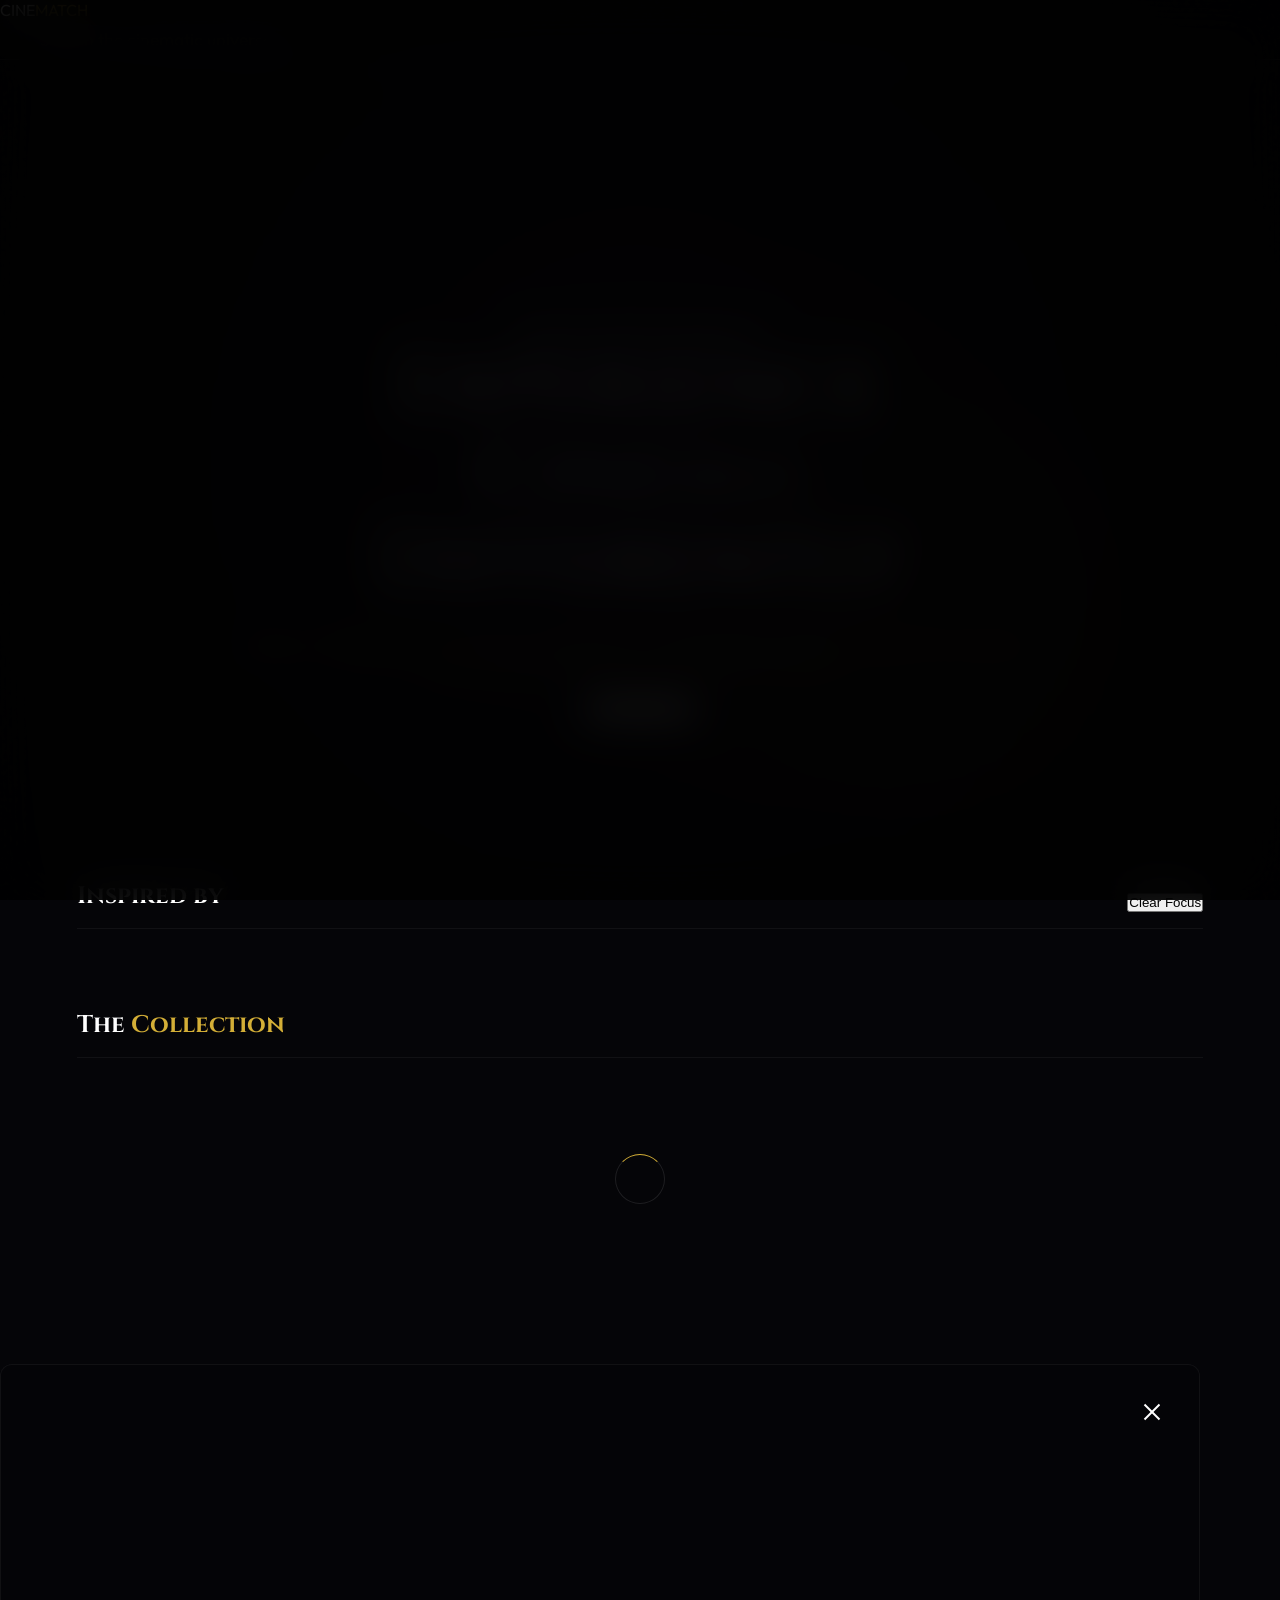
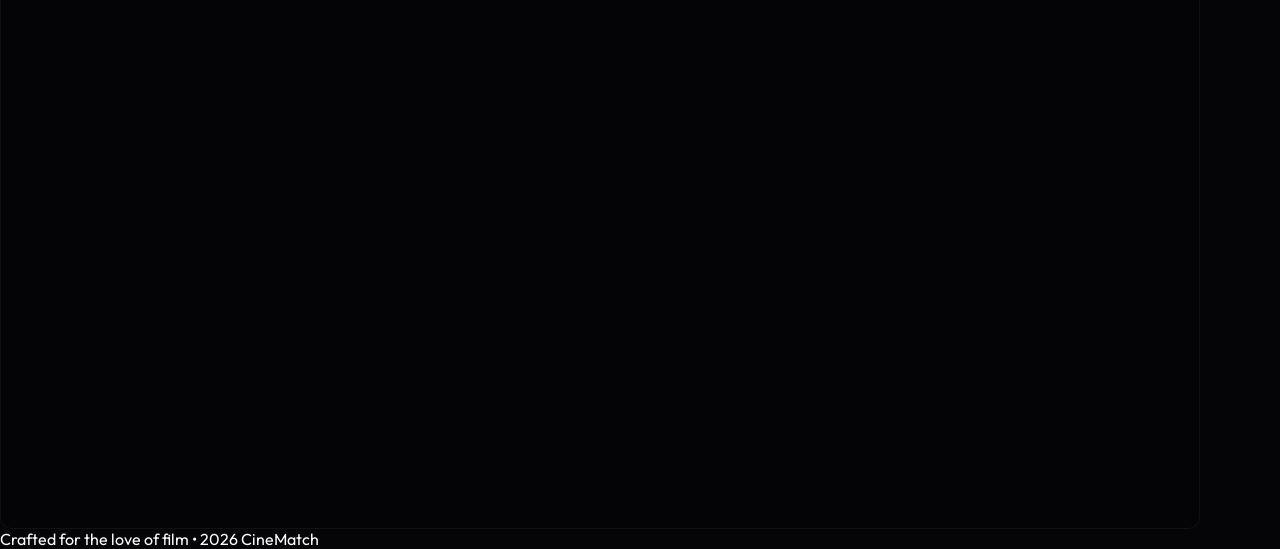
<file: static/index.html>
<!DOCTYPE html>
<html lang="en">
<head>
    <meta charset="UTF-8">
    <meta name="viewport" content="width=device-width, initial-scale=1.0">
    <title>CineMatch | Cinematic Experience</title>
    <link href="https://fonts.googleapis.com/css2?family=Cinzel:wght@400;700&family=Outfit:wght@300;400;600;800&display=swap" rel="stylesheet">
    <link rel="stylesheet" href="/static/style.css">
</head>
<body>
    <!-- Custom Cursor -->
    <div class="cursor-dot" id="cursorDot"></div>
    <div class="cursor-outline" id="cursorOutline"></div>

    <div class="background-effects">
        <div class="noise-overlay"></div>
        <div class="glow-orb orb-1"></div>
        <div class="glow-orb orb-2"></div>
    </div>

    <nav>
        <div class="logo">
            <span class="logo-text">CINE<span class="highlight">MATCH</span></span>
        </div>
        <div class="search-wrapper">
            <input type="text" id="searchInput" placeholder="Search the cinematic universe...">
            <div class="search-line"></div>
        </div>
    </nav>

    <main>
        <section class="hero-section">
            <div class="hero-content" id="heroContent">
                <p class="hero-overline">Welcome to the future of discovery</p>
                <h1 class="hero-title">Experience <br/><span class="text-gradient">Cinema</span> Differently</h1>
                <p class="hero-subtitle">Our AI-driven engine curates a bespoke selection tailored to the nuances of your taste.</p>
                <button class="btn-explore" id="exploreBtn">Explore Collection</button>
            </div>
        </section>

        <!-- Dynamic Recommendation Section -->
        <section class="recommendations-section hidden" id="recommendationsSection">
            <div class="section-header">
                <h2>Inspired by <span id="selectedMovieName" class="highlight"></span></h2>
                <button class="btn-clear" id="clearSelectionBtn">Clear Focus</button>
            </div>
            <div class="movies-grid" id="recommendationsGrid">
                <!-- Recommended movie cards will be injected here -->
            </div>
        </section>

        <section class="catalog-section" id="catalogSection">
            <div class="section-header">
                <h2>The <span class="highlight">Collection</span></h2>
            </div>
            
            <div class="loader" id="loader">
                <div class="spinner"></div>
            </div>

            <div class="movies-grid" id="moviesGrid">
                <!-- Movie cards will be injected here -->
            </div>
        </section>
    </main>

    <div class="modal hidden" id="movieModal">
        <div class="modal-backdrop"></div>
        <div class="modal-content glass-panel">
            <button class="close-btn" id="closeModalBtn">
                <svg width="30" height="30" viewBox="0 0 24 24" fill="none" stroke="currentColor" stroke-width="1.5"><line x1="18" y1="6" x2="6" y2="18"></line><line x1="6" y1="6" x2="18" y2="18"></line></svg>
            </button>
            <div class="modal-body" id="modalBody">
                <!-- Modal details injected here -->
            </div>
        </div>
    </div>

    <footer>
        <p>Crafted for the love of film &bull; 2026 CineMatch</p>
    </footer>

    <script src="/static/app.js"></script>
</body>
</html>
</file>
<file: static/style.css>
@import url('https://fonts.googleapis.com/css2?family=Cinzel:wght@400;700&family=Outfit:wght@300;400;600;800&display=swap');

:root {
  --bg-base: #050508;
  --bg-card: rgba(255, 255, 255, 0.02);
  --accent-gold: #d4af37;
  --accent-purple: #7b2cbf;
  --text-primary: #ffffff;
  --text-secondary: #888899;
  --glass-border: rgba(255, 255, 255, 0.05);
  --glass-shadow: 0 30px 60px rgba(0, 0, 0, 0.6);
  --transition-smooth: all 0.6s cubic-bezier(0.16, 1, 0.3, 1);
}

* {
  margin: 0;
  padding: 0;
  box-sizing: border-box;
}

body {
  font-family: 'Outfit', sans-serif;
  background-color: var(--bg-base);
  color: var(--text-primary);
  overflow-x: hidden;
  min-height: 100vh;
}

h1, h2, h3, .font-cinzel {
  font-family: 'Cinzel', serif;
}

/* Background Atmosphere */
.background-effects {
  position: fixed;
  top: 0; left: 0; width: 100vw; height: 100vh;
  z-index: -1;
  overflow: hidden;
  background: radial-gradient(circle at 50% 50%, #12121a 0%, #050508 100%);
}

.noise-overlay {
  position: absolute;
  top: 0; left: 0; width: 100%; height: 100%;
  background: url('data:image/svg+xml;utf8,%3Csvg viewBox="0 0 200 200" xmlns="http://www.w3.org/2000/svg"%3E%3Cfilter id="noiseFilter"%3E%3CfeTurbulence type="fractalNoise" baseFrequency="0.85" numOctaves="3" stitchTiles="stitch"/%3E%3C/filter%3E%3Crect width="100%25" height="100%25" filter="url(%23noiseFilter)"/%3E%3C/svg%3E');
  opacity: 0.04;
  pointer-events: none;
}

.glow-orb {
  position: absolute;
  border-radius: 50%;
  filter: blur(120px);
  opacity: 0.25;
  animation: drift 30s infinite alternate linear;
}

.orb-1 {
  top: 10%; left: 20%;
  width: 60vw; height: 60vw;
  background: radial-gradient(circle, rgba(123, 44, 191, 0.5) 0%, transparent 60%);
}

.orb-2 {
  bottom: -20%; right: -10%;
  width: 70vw; height: 70vw;
  background: radial-gradient(circle, rgba(212, 175, 55, 0.3) 0%, transparent 60%);
  animation-delay: -15s;
}

@keyframes drift {
  0% { transform: translate(0, 0) scale(1); }
  100% { transform: translate(50px, 100px) scale(1.1); }
}

/* Loader */
.loader {
  display: flex;
  justify-content: center;
  align-items: center;
  padding: 4rem;
}
.spinner {
  width: 50px;
  height: 50px;
  border: 1px solid rgba(255,255,255,0.1);
  border-top-color: var(--accent-gold);
  border-radius: 50%;
  animation: spin 1s linear infinite;
}
@keyframes spin { to { transform: rotate(360deg); } }

/* Shared Utilities */
.text-gradient {
  background: linear-gradient(to right, #fff, #888);
  -webkit-background-clip: text;
  -webkit-text-fill-color: transparent;
}
.highlight { color: var(--accent-gold); }
.glass-panel { background: rgba(5, 5, 8, 0.7); backdrop-filter: blur(20px); border: 1px solid var(--glass-border); }

/* Navbar */
.navbar {
  display: flex; justify-content: space-between; align-items: center;
  padding: 2rem 6%; position: fixed; top: 0; width: 100%;
  z-index: 100; background: linear-gradient(to bottom, rgba(5,5,8,0.9) 0%, rgba(5,5,8,0) 100%);
}
.navbar .logo { font-size: 2rem; font-weight: 700; letter-spacing: 4px; }
.search-container { position: relative; width: 300px; display: flex; align-items: center; }
.search-icon { position: absolute; left: 0; color: var(--text-secondary); }
#searchInput {
  width: 100%; background: transparent; border: none; outline: none;
  color: var(--text-primary); font-size: 1.1rem; font-family: 'Outfit', sans-serif;
  padding: 0.5rem 0 0.5rem 2.5rem; border-bottom: 1px solid rgba(255,255,255,0.2);
}

/* Main Layout */
main { padding: 0 6%; padding-top: 100px; }

/* Hero Section */
.hero-section { height: 80vh; display: flex; align-items: center; justify-content: center; text-align: center; }
.hero-content { max-width: 800px; }
.hero-subtitle { font-size: 0.9rem; text-transform: uppercase; letter-spacing: 6px; color: var(--accent-gold); margin-bottom: 1.5rem; }
.hero-title { font-size: 5rem; line-height: 1.1; margin-bottom: 2rem; font-weight: 400; letter-spacing: 2px; }
.hero-description { font-size: 1.2rem; color: var(--text-secondary); margin-bottom: 3rem; font-weight: 300; line-height: 1.8; }

.recommend-form {
  display: flex; gap: 1rem; justify-content: center; max-width: 600px; margin: 0 auto 3rem;
  background: rgba(255,255,255,0.03); padding: 1rem; border-radius: 50px; border: 1px solid var(--glass-border);
}
#recommendInput {
  flex: 1; background: transparent; border: none; outline: none;
  color: var(--text-primary); font-size: 1.1rem; font-family: 'Outfit', sans-serif; padding: 0.5rem 1.5rem;
}
.btn-gold {
  background: var(--accent-gold); color: var(--bg-base); border: none;
  padding: 0.8rem 2.5rem; font-size: 1.1rem; font-weight: bold; border-radius: 30px; cursor: pointer;
  transition: var(--transition-smooth);
}
.btn-gold:hover { box-shadow: 0 0 20px rgba(212, 175, 55, 0.4); }
.btn-text {
  background: transparent; color: var(--text-secondary); border: none;
  font-size: 0.9rem; letter-spacing: 2px; cursor: pointer; text-decoration: underline;
}

/* Catalog */
.catalog-section { margin-top: 5rem; margin-bottom: 6rem; }
.section-header { display: flex; justify-content: space-between; align-items: flex-end; margin-bottom: 2rem; padding-bottom: 1rem; border-bottom: 1px solid var(--glass-border); }
.section-title { font-size: 3rem; font-weight: 400; }
.btn-outline { background: transparent; color: var(--text-secondary); border: 1px solid var(--text-secondary); padding: 0.5rem 1.5rem; cursor: pointer; font-family: 'Outfit', sans-serif; }

.genre-filters { display: flex; gap: 1rem; flex-wrap: wrap; margin-bottom: 3rem; }
.genre-btn {
  background: rgba(255,255,255,0.05); color: var(--text-primary); border: 1px solid rgba(255,255,255,0.1);
  padding: 0.6rem 1.5rem; border-radius: 30px; font-family: 'Outfit', sans-serif; font-size: 0.9rem;
  letter-spacing: 1px; cursor: pointer; transition: var(--transition-smooth);
}
.genre-btn:hover { background: rgba(255,255,255,0.1); }
.genre-btn.active { background: var(--accent-gold); color: var(--bg-base); border-color: var(--accent-gold); }

/* Movie Grid & Cards */
.movie-grid { display: grid; grid-template-columns: repeat(auto-fill, minmax(260px, 1fr)); gap: 3rem; }
.movie-card-wrapper { perspective: 1000px; cursor: pointer; }
.movie-card {
  background: var(--bg-card); border-radius: 8px; position: relative;
  box-shadow: 0 20px 40px rgba(0,0,0,0.4); transform-style: preserve-3d;
  transition: transform 0.5s ease;
}
.movie-card img {
  width: 100%; aspect-ratio: 2/3; object-fit: cover; border-radius: 8px;
  transform: translateZ(30px); transition: filter 0.4s; filter: brightness(0.9);
}
.movie-card:hover img { filter: brightness(1.1); }
.movie-card-info {
  position: absolute; bottom: -1px; left: -1px; right: -1px;
  padding: 2rem 1.5rem 1.5rem;
  background: linear-gradient(to top, rgba(5,5,8,1) 0%, rgba(5,5,8,0.9) 60%, transparent 100%);
  border-radius: 0 0 8px 8px; transform: translateZ(40px); pointer-events: none;
}
.movie-card-title { font-family: 'Cinzel', serif; font-size: 1.2rem; font-weight: 700; margin-bottom: 0.5rem; }
.movie-card-genre { font-size: 0.75rem; color: var(--accent-gold); text-transform: uppercase; letter-spacing: 1px; }

/* Footer */
.footer { text-align: center; padding: 4rem; color: rgba(255,255,255,0.2); margin-top: auto; }

/* Modal */
.modal-overlay { position: fixed; top: 0; left: 0; width: 100vw; height: 100vh; z-index: 1000; display: flex; align-items: center; justify-content: center; }
.modal-backdrop { position: absolute; top: 0; left: 0; width: 100%; height: 100%; background: rgba(0,0,0,0.9); backdrop-filter: blur(20px); cursor: pointer; }
.modal-content {
  position: relative; width: 95%; max-width: 1200px; height: 85vh; z-index: 10; display: flex;
  border-radius: 12px; overflow: hidden; animation: modalIn 0.6s cubic-bezier(0.19, 1, 0.22, 1) forwards;
}
@keyframes modalIn { from { opacity: 0; transform: scale(1.05); } to { opacity: 1; transform: scale(1); } }
.close-btn { position: absolute; top: 2rem; right: 2rem; background: transparent; border: none; color: white; z-index: 20; cursor: pointer; }
.modal-image-container { flex: 0 0 45%; height: 100%; position: relative; }
.modal-image-container img { width: 100%; height: 100%; object-fit: cover; }
.modal-image-gradient { position: absolute; top: 0; left: 0; right: 0; bottom: 0; background: linear-gradient(to right, transparent 0%, rgba(5,5,8,1) 95%); }
.modal-details { flex: 1; padding: 4rem; display: flex; flex-direction: column; justify-content: center; }
.modal-title { font-size: 4rem; margin-bottom: 1rem; line-height: 1; }
.modal-meta { display: flex; align-items: center; gap: 2rem; margin-bottom: 2rem; color: var(--accent-gold); letter-spacing: 2px; text-transform: uppercase; font-size: 0.9rem; }
.modal-desc { font-size: 1.2rem; line-height: 1.8; color: var(--text-secondary); font-weight: 300; margin-bottom: 3rem; max-width: 600px; max-height: 30vh; overflow-y: auto; }
.modal-btn {
  background: var(--text-primary); color: var(--bg-base); border: none; padding: 1rem 3rem;
  font-family: 'Outfit', sans-serif; font-weight: 600; font-size: 1.1rem; border-radius: 4px;
  align-self: flex-start; cursor: pointer; transition: var(--transition-smooth);
}
.modal-btn:hover { background: var(--accent-gold); box-shadow: 0 0 30px rgba(212, 175, 55, 0.4); transform: translateY(-3px); }
</file>
